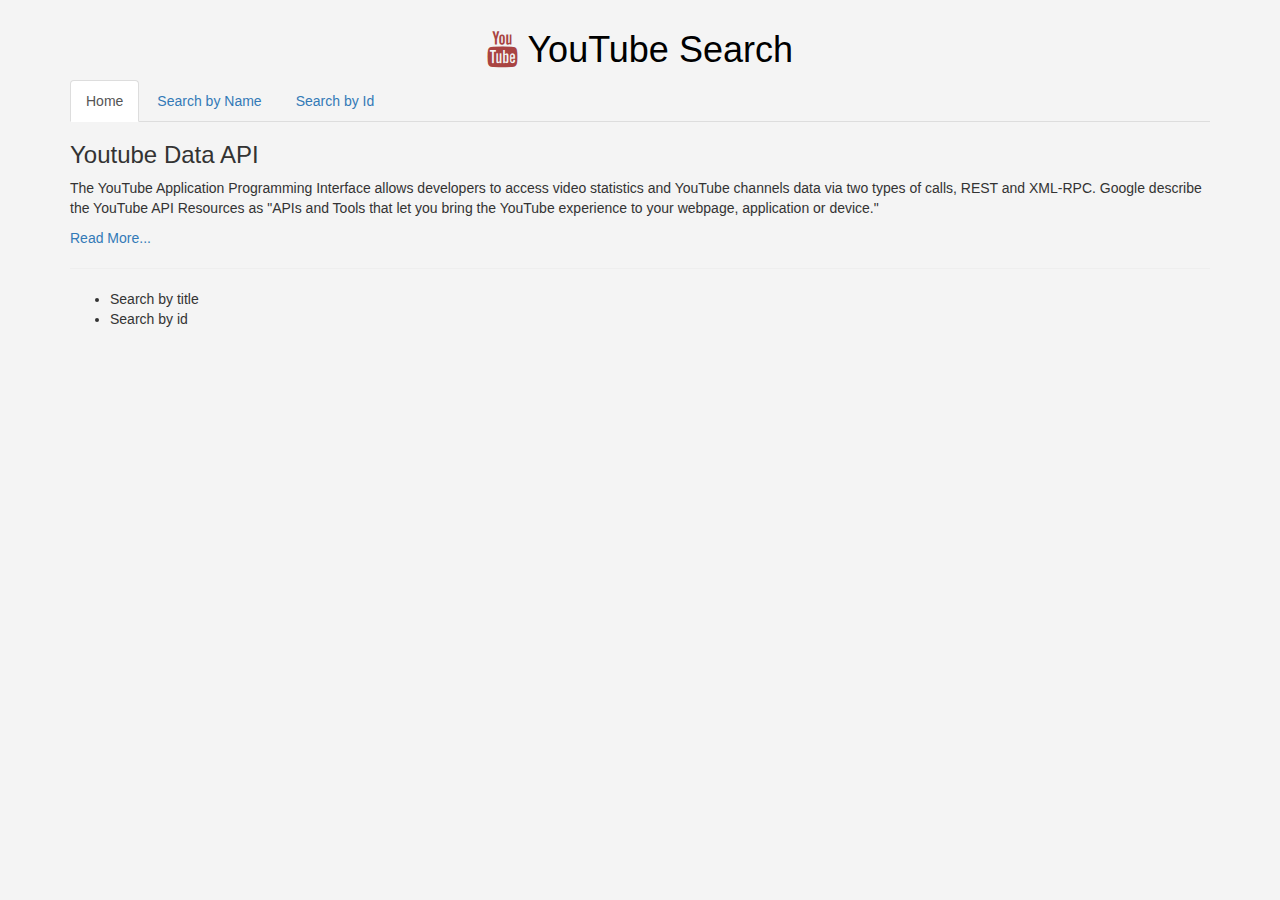
<file: index.html>
<!DOCTYPE html>
<html lang="en">
  <head>
    <title>Youtube search engine</title>
    <meta charset="UTF-8" />
    <meta name="viewport" content="width=device-width, initial-scale=1" />
    <meta name="description" content="Awesome videos!" />
    <link
      rel="stylesheet"
      href="https://maxcdn.bootstrapcdn.com/bootstrap/3.4.1/css/bootstrap.min.css"
    />
    <script src="https://ajax.googleapis.com/ajax/libs/jquery/3.4.1/jquery.min.js"></script>
    <script src="https://maxcdn.bootstrapcdn.com/bootstrap/3.4.1/js/bootstrap.min.js"></script>
    <link
      rel="stylesheet"
      href="//maxcdn.bootstrapcdn.com/bootstrap/3.3.2/css/bootstrap.min.css"
    />
    <link
      rel="stylesheet"
      href="https://stackpath.bootstrapcdn.com/font-awesome/4.7.0/css/font-awesome.min.css"
    />
    <link rel="stylesheet" href="css/style.css" />
  </head>
  <body>
    <div class="container">
      <header>
        <h1 class="text-center text-danger">
          <span class="fa fa-youtube"></span>
          <a href="index.html">YouTube Search</a>
        </h1>
      </header>
      <ul class="nav nav-tabs">
        <li class="active"><a data-toggle="tab" href="#home">Home</a></li>
        <li><a data-toggle="tab" href="#menu1">Search by Name</a></li>
        <li><a data-toggle="tab" href="#menu2">Search by Id</a></li>
      </ul>
      <div class="tab-content">
        <div id="home" class="tab-pane fade in active">
          <h3>Youtube Data API</h3>
          <p>The YouTube Application Programming Interface allows developers to access video statistics and YouTube channels data via two types of calls, REST and XML-RPC. Google describe the YouTube API Resources as "APIs and Tools that let you bring the YouTube experience to your webpage, application or device."</p>
          <a href="https://developers.google.com/youtube/v3" target="_blank">Read More...</a>
          <hr>
          <ul>
            <li>Search by title</li>
            <li>Search by id</li>
          </ul>
        </div>
        <div id="menu1" class="tab-pane fade in">
          <h3>Search by Title</h3>
          <div class="row">
            <div class="col-md-8 col-md-offset-2">
              <form action="#" id="by-title">
                <p>
                  <input
                    type="text"
                    id="search-name"
                    placeholder="Type something..."
                    autocomplete="off"
                    class="form-control"
                  />
                </p>
                <p>
                  <input
                    type="submit"
                    value="Search"
                    class="form-control btn btn-primary w100"
                  />
                </p>
              </form>
              <div id="resultsTitle"></div>
            </div>
          </div>
        </div>
        <div id="menu2" class="tab-pane fade in">
          <h3>Search by Id</h3>
          <div class="row">
            <div class="col-md-8 col-md-offset-2">
              <form action="#" id="by-id">
                <p>
                  <input
                    type="text"
                    id="search-id"
                    placeholder="Search by id..."
                    autocomplete="off"
                    class="form-control"
                  />
                </p>
                <p>
                  <input
                    type="submit"
                    value="Search"
                    class="form-control btn btn-primary w100"
                  />
                </p>
              </form>
              <div id="resultsId"></div>
            </div>
          </div>
        </div>
      </div>
    </div>

    <!-- scripts -->
    <script src="https://code.jquery.com/jquery-2.1.3.min.js"></script>
    <script src="js/app.js"></script>
    <script src="https://apis.google.com/js/client.js?onload=init"></script>
  </body>
</html>
</file>
<file: css/style.css>
body {
  background: #f4f4f4;
}
header {
  margin-top: 30px;
}
header a {
  color: black;
  text-decoration: none;
}
header a:hover {
  text-decoration: none;
}
form {
  margin-top: 20px;
}
form,
#results {
  padding: 0 20px;
}
.item {
  margin-bottom: 25px;
  border-bottom: 1px solid #957575;
}
.w100 {
  width: 100%;
}

.btn-primary {
  background: #6ab04a;
  border-color: #957575;
}
.btn-primary:hover {
  background: #2ecc72;
  border-color: #952b2b;
}
</file>
